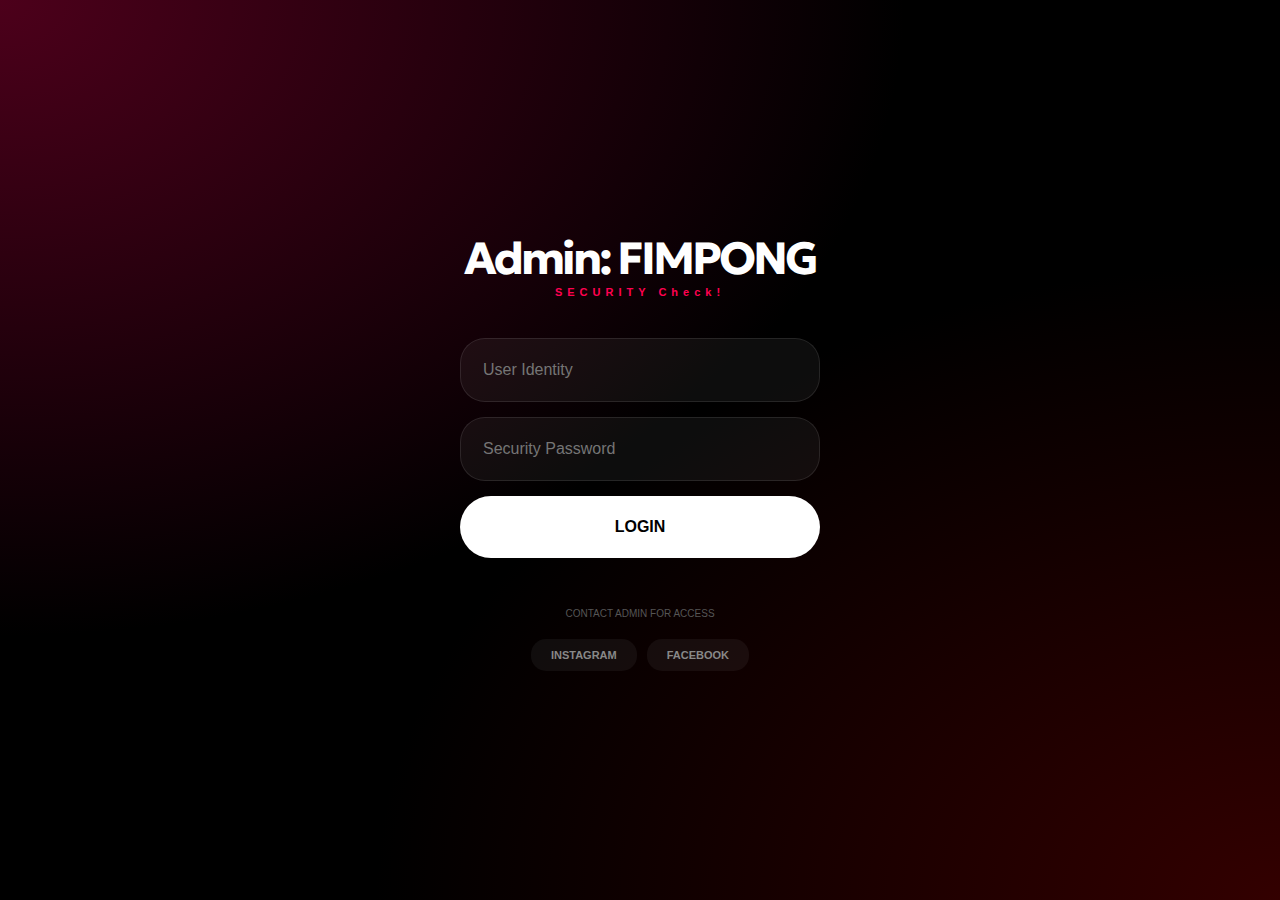
<file: index.html>
<!DOCTYPE html>
<html lang="en">
<head>
  <meta charset="utf-8"/>
  <meta name="viewport" content="width=device-width, initial-scale=1.0"/>
  <title>Get Coins - Custom</title>
  <link href="style.css" rel="stylesheet"/>
  <link rel="manifest" href="manifest.json">

<script>
  (async function protectPage() {
    const MASTER_KEY = "$2a$10$3/qrKeB3PeTy/IhVmueRBuEih3F/yMzoTzN32ANer6GZGl9DlKqCG";
    const URL = "https://api.jsonbin.io/v3/b/698a21e6d0ea881f40ada608/latest";
    const session = localStorage.getItem("active_session");

    // 1. Immediate redirect if no local session exists
    if (!session) {
      window.location.replace("login.html");
      return;
    }

    const localUser = JSON.parse(session);

    try {
      // 2. Cross-verify with live database
      const res = await fetch(URL, { headers: {"X-Master-Key": MASTER_KEY} });
      const data = await res.json();
      const users = data.record;

      // 3. Find if the user still exists and is valid
      const liveUser = users.find(u => u.username === localUser.username && u.password === localUser.password);

      if (!liveUser) {
        alert("ACCESS REVOKED: Account deleted by Admin.");
        logout();
      } else if (liveUser.expiry !== 0 && Date.now() > liveUser.expiry) {
        alert("SESSION EXPIRED.");
        logout();
      } else if (liveUser.usedDevices > liveUser.deviceLimit) {
        alert("DEVICE LIMIT EXCEEDED.");
        logout();
      }
    } catch (e) {
      console.error("Security verification failed. Checking offline status...");
      // Optional: allow access if database is temporarily unreachable, or logout for max security
    }
  })();

  function logout() {
    localStorage.removeItem("active_session");
    window.location.replace("login.html");
  }
</script>

  <style>
    /* ===============================
       ORDER SUMMARY (BOTTOM SHEET)
    ================================ */
    .order-summary-modal {
      position: fixed; inset: 0; background: rgba(0,0,0,0.45);
      display: flex; justify-content: center; align-items: flex-end;
      opacity: 0; visibility: hidden; pointer-events: none;
      transition: opacity 0.3s ease; z-index: 2000;
    }
    .order-summary-modal.active { opacity: 1; visibility: visible; pointer-events: auto; }

    .order-summary-content {
      background: #fff; width: 100%; max-width: 480px; padding: 26px 24px 22px;
      border-top-left-radius: 20px; border-top-right-radius: 20px;
      box-shadow: 0 -4px 25px rgba(0,0,0,0.15); font-family: 'Segoe UI', sans-serif;
      transform: translateY(110%); opacity: 0.98;
      transition: transform 0.35s cubic-bezier(0.25, 0.8, 0.25, 1), opacity 0.35s ease;
    }
    .order-summary-modal.active .order-summary-content { transform: translateY(0); opacity: 1; }

    .summary-title { font-size: 1.4em; font-weight: 700; text-align: center; margin-bottom: 15px; }
    .summary-item { display: flex; justify-content: space-between; margin: 8px 0; font-weight: 600; }
    .divider { height: 1px; background: #e3e3e3; margin: 15px 0; }
    .payment-method { display: flex; align-items: center; justify-content: space-between; }
    .payment-method img { height: 24px; }
    .pay-now-btn {
      width: 100%; background: linear-gradient(90deg, #fe2c55, #ff4d67);
      color: #fff; border: none; padding: 15px; border-radius: 12px;
      font-weight: 600; margin-top: 22px; cursor: pointer; transition: 0.3s;
    }
    .purchase-note { text-align: center; font-size: 0.88em; color: #777; margin-top: 15px; }
    .close-summary { position: absolute; top: 12px; right: 18px; font-size: 26px; cursor: pointer; }

    /* ===============================
       PROFILE SETTINGS (RED THEME)
    ================================ */
    .tiktok-font {
      font-family: 'Proxima Nova', 'SF Pro Display', sans-serif;
      letter-spacing: -0.5px;
    }

    .settings-modal {
      position: fixed; inset: 0; background: rgba(0,0,0,0.8);
      display: none; justify-content: center; align-items: center; z-index: 5000;
      backdrop-filter: blur(5px);
    }
    .settings-modal.active { display: flex; }

    .settings-card {
      background: #121212; width: 90%; max-width: 400px; padding: 32px;
      border-radius: 20px; border: 1px solid rgba(255,255,255,0.1); color: white;
      position: relative;
    }

    .settings-header { display: flex; justify-content: space-between; align-items: center; margin-bottom: 20px; }
    .settings-header h3 { font-size: 24px; font-weight: 800; margin: 0; }

    .secret-trigger { color: #222; cursor: pointer; font-size: 14px; user-select: none; }

    .settings-field { margin-bottom: 20px; }
    .settings-field label { display: block; font-size: 14px; font-weight: 600; color: #bbb; margin-bottom: 8px; }
    .settings-field input {
      width: 100%; padding: 14px; border: 1px solid #333; border-radius: 12px;
      background: #1f1f1f; color: white; box-sizing: border-box; font-size: 16px; outline: none;
    }
    .settings-field input:focus { border-color: #fe2c55; }

    .upload-btn {
      display: flex; align-items: center; justify-content: center; gap: 8px;
      background: #2f2f2f; color: white; padding: 12px; border-radius: 12px;
      cursor: pointer; font-weight: 600; font-size: 14px; border: 1px dashed #555;
    }

    .red-btn {
      width: 100%; background: #fe2c55; color: white; border: none; padding: 16px;
      border-radius: 14px; font-size: 17px; font-weight: 700; cursor: pointer;
    }

    .cancel-link {
      width: 100%; background: transparent; color: #888; border: none;
      padding: 12px; font-size: 15px; cursor: pointer; margin-top: 8px;
    }

    /* Gear Position */
    .recharge-box { position: relative; }
    .settings-gear { position: absolute; right: 15px; top: 50%; transform: translateY(-50%); cursor: pointer; opacity: 0.6; }
  </style>
</head>
<body>

  <div class="main-card">
    <div class="top-header">
      <img class="back-icon" src="back-arrow.png" alt="Back"/>
      <h2 class="header">Get Coins</h2>
      <img class="history-icon" src="history.png" alt="History"/>
    </div>

    <div class="recharge-box">
      <img class="custom-icon" id="displayAvatar" src="tiktok-logo-icon.png" alt="icon"/>
      <div class="recharge-right">
        <p class="recharge-label" id="displayName">fimpong34</p>
        <p class="recharge-value">
          <img class="coin-icon" src="tiktok-coin.png" alt="coin"/>
          <span class="coins" id="displayBalance">3,919,237.29</span>
        </p>
      </div>
      <img src="https://img.icons8.com/ios-glyphs/24/777777/settings--v1.png" class="settings-gear" id="openSettings" alt="settings"/>
    </div>

    <input type="text" class="username-input" placeholder="Enter Username"/>

    <div class="recharge-info">
      <p class="recharge-line">Recharge:</p>
      <p class="save-note">Save up to 31% compared to in-app purchase</p>
    </div>

    <div class="coin-options">
      <div class="option" data-coins="70" data-price="0.74"><img src="tiktok-coin.png"/>70<br/><span>$0.74</span></div>
      <div class="option" data-coins="350" data-price="3.70"><img src="tiktok-coin.png"/>350<br/><span>$3.70</span></div>
      <div class="option" data-coins="700" data-price="7.40"><img src="tiktok-coin.png"/>700<br/><span>$7.40</span></div>
      <div class="option" data-coins="1400" data-price="14.80"><img src="tiktok-coin.png"/>1,400<br/><span>$14.80</span></div>
      <div class="option" data-coins="3500" data-price="37.00"><img src="tiktok-coin.png"/>3,500<br/><span>$37.00</span></div>
      <div class="option" data-coins="7000" data-price="74.00"><img src="tiktok-coin.png"/>7,000<br/><span>$74.00</span></div>
      <div class="option" data-coins="17500" data-price="185.00"><img src="tiktok-coin.png"/>17,500<br/><span>$185.00</span></div>
      <div class="option custom"><img src="tiktok-coin.png"/>Custom<br/><small>Large amount supported</small></div>
    </div>

    <div class="payment-icons-left">
      <img src="https://img.icons8.com/color/36/visa.png" alt="Visa"/>
      <img src="https://img.icons8.com/color/36/mastercard.png" alt="MasterCard"/>
      <img src="https://img.icons8.com/color/36/paypal.png" alt="PayPal"/>
      <img src="https://img.icons8.com/fluency/36/bank-card-back-side.png" alt="Card"/>
    </div>

    <div class="total-box-left">
      <p>Total: $<span id="total">0.00</span></p>
    </div>

    <button class="recharge-btn" disabled>Recharge</button>
  </div>

  <div class="custom-modal" id="customModal">
    <div class="custom-content">
      <div class="custom-header">
        <h3>Custom</h3>
        <span class="close-btn">&times;</span>
      </div>
      <p class="coin-label">Number of Coins</p>
      <div class="coin-display">
        <img src="tiktok-coin.png" alt="coin"/>
        <span id="coinValue">0</span>
      </div>
      <div class="num-pad">
        <button>1</button><button>2</button><button>3</button><button class="clear">☒</button>
        <button>4</button><button>5</button><button>6</button><button>000</button>
        <button>7</button><button>8</button><button>9</button><button>0</button>
      </div>
      <div class="custom-total">
        <p>Total: $<span id="customTotal">0.00</span></p>
      </div>
      <button class="recharge-btn" id="customRechargeBtn">Recharge</button>
    </div>
  </div>

  <div class="order-summary-modal" id="orderSummaryModal">
    <div class="order-summary-content">
      <span class="close-summary">&times;</span>
      <h3 class="summary-title">Order Summary</h3>
      <div class="summary-item">Username: <span id="summaryUsername">@user</span></div>
      <div class="summary-item">Coins: <span id="summaryCoins">0</span></div>
      <div class="summary-item">Total: <span id="summaryTotal">$0.00</span></div>
      <div class="divider"></div>
      <div class="payment-method">
        <img src="https://img.icons8.com/color/48/visa.png" alt="Visa"/>
        <div class="card-text">Visa •••• •••• 6422</div>
      </div>
      <div class="purchase-note">
        By tapping <strong>Pay Now</strong>, you agree to our <a href="#">Terms</a> and <a href="#">Privacy Policy</a>.
      </div>
      <button class="pay-now-btn">Pay Now</button>
    </div>
  </div>

  <div class="processing-modal" id="processingModal">
    <div class="processing-content">
      <div class="processing-logo"><img src="tiktok-loader.gif" class="processing-img"/></div>
      <p class="processing-title">Processing your payment</p>
      <p class="processing-timer" id="processingTimer">04:59</p>
    </div>
  </div>

  <div class="confirmation-modal" id="confirmationModal">
    <div class="confirmation-content">
      <img src="sucess.png" alt="Success" style="width: 80px;"/>
      <h3 class="confirmation-title">Payment Completed</h3>
      <p class="confirmation-text">You recharged <strong id="confirmationCoins">0 Coins</strong>.</p>
      <button class="go-back-btn" onclick="closeConfirmation()">Go back</button>
    </div>
  </div>

  <div class="settings-modal" id="settingsModal">
    <div class="settings-card">
      <div class="settings-header">
        <h3 class="tiktok-font">Edit Profile</h3>
        <span id="adminLock" class="secret-trigger">?</span>
      </div>
      <div class="settings-field">
        <label class="tiktok-font">Username</label>
        <input type="text" id="inputName" placeholder="Enter new name...">
      </div>
      <div class="settings-field">
        <label class="tiktok-font">Coin Balance</label>
        <input type="text" id="inputBalance" placeholder="e.g. 5,000,000">
      </div>
      <div class="settings-field">
        <label class="tiktok-font">Profile Photo</label>
        <input type="file" id="inputAvatarFile" accept="image/*" style="display: none;">
        <label for="inputAvatarFile" class="upload-btn">
          <img src="https://img.icons8.com/material-outlined/24/ffffff/upload.png" style="width:18px;"/> Upload Image
        </label>
      </div>
      <button class="save-settings-btn red-btn tiktok-font" id="saveSettings">Save Changes</button>
      <button class="cancel-link tiktok-font" id="closeSettings">Not now</button>
    </div>
  </div>

  <script>
    // --- Selectors ---
    const options = document.querySelectorAll('.option');
    const totalDisplay = document.getElementById('total');
    const rechargeBtn = document.querySelector('.recharge-btn');
    const usernameInput = document.querySelector('.username-input');
    const summaryModal = document.getElementById('orderSummaryModal');
    const summaryUsername = document.getElementById('summaryUsername');
    const summaryCoins = document.getElementById('summaryCoins');
    const summaryTotal = document.getElementById('summaryTotal');
    const payNowBtn = document.querySelector('.pay-now-btn');
    const processingModal = document.getElementById('processingModal');
    const confirmationModal = document.getElementById('confirmationModal');
    const confirmationCoins = document.getElementById('confirmationCoins');

    let selectedCoins = 0;
    let selectedPrice = 0;

    // --- Coin Selection ---
    options.forEach(option => {
      option.addEventListener('click', () => {
        if(option.classList.contains('custom')) return;
        options.forEach(o => o.classList.remove('active'));
        option.classList.add('active');
        selectedCoins = option.getAttribute('data-coins');
        selectedPrice = option.getAttribute('data-price');
        totalDisplay.textContent = parseFloat(selectedPrice).toFixed(2);
        rechargeBtn.disabled = false;
      });
    });

    rechargeBtn.addEventListener('click', () => {
      const username = usernameInput.value.trim() || "Unknown";
      summaryUsername.textContent = '@' + username;
      summaryCoins.textContent = selectedCoins + ' Coins';
      summaryTotal.textContent = '$' + parseFloat(selectedPrice).toFixed(2);
      summaryModal.classList.add('active');
    });

    // --- Custom Modal Logic ---
    const customOption = document.querySelector('.option.custom');
    const customModal = document.getElementById('customModal');
    const coinValue = document.getElementById('coinValue');
    const customTotal = document.getElementById('customTotal');
    const customRechargeBtn = document.getElementById('customRechargeBtn');
    let enteredValue = "";

    customOption.addEventListener('click', () => {
      customModal.classList.add('active');
      enteredValue = "";
      coinValue.textContent = "0";
      customTotal.textContent = "0.00";
    });

    document.querySelectorAll('.num-pad button').forEach(btn => {
      btn.addEventListener('click', () => {
        const val = btn.textContent.trim();
        if (val === "☒") enteredValue = enteredValue.slice(0, -1);
        else if (val === "000") enteredValue += "000";
        else enteredValue += val;
        
        coinValue.textContent = (enteredValue || "0").replace(/\B(?=(\d{3})+(?!\d))/g, ",");
        customTotal.textContent = (parseInt(enteredValue || 0) * 0.01).toFixed(2);
      });
    });

    customRechargeBtn.addEventListener('click', () => {
      selectedCoins = coinValue.textContent;
      selectedPrice = customTotal.textContent;
      const username = usernameInput.value.trim() || "Unknown";
      summaryUsername.textContent = '@' + username;
      summaryCoins.textContent = selectedCoins + ' Coins';
      summaryTotal.textContent = '$' + selectedPrice;
      customModal.classList.remove('active');
      summaryModal.classList.add('active');
    });

    // --- Profile Settings Logic ---
    const settingsModal = document.getElementById('settingsModal');
    document.getElementById('openSettings').addEventListener('click', () => settingsModal.classList.add('active'));
    document.getElementById('closeSettings').addEventListener('click', () => settingsModal.classList.remove('active'));

    document.getElementById('saveSettings').addEventListener('click', () => {
      const name = document.getElementById('inputName').value;
      const bal = document.getElementById('inputBalance').value;
      const file = document.getElementById('inputAvatarFile').files[0];

      if (name) document.getElementById('displayName').textContent = name;
      if (bal) document.getElementById('displayBalance').textContent = bal;
      if (file) {
        const reader = new FileReader();
        reader.onload = (e) => document.getElementById('displayAvatar').src = e.target.result;
        reader.readAsDataURL(file);
      }
      settingsModal.classList.remove('active');
    });

    // Admin Access Code 0015
    document.getElementById('adminLock').addEventListener('click', () => {
      if (prompt("Security Check:") === "0015") window.location.href = "admin.html";
    });

    // --- Payment Process ---
    payNowBtn.addEventListener('click', () => {
      summaryModal.classList.remove('active');
      processingModal.classList.add('active');
      confirmationCoins.textContent = summaryCoins.textContent;
      
      setTimeout(() => {
        processingModal.classList.remove('active');
        confirmationModal.classList.add('active');
      }, 3000);
    });

    function closeConfirmation() {
      confirmationModal.classList.remove('active');
      usernameInput.value = "";
      totalDisplay.textContent = "0.00";
      rechargeBtn.disabled = true;
      options.forEach(o => o.classList.remove('active'));
    }

    // --- UI Closers ---
    document.querySelector('.close-summary').onclick = () => summaryModal.classList.remove('active');
    document.querySelector('.close-btn').onclick = () => customModal.classList.remove('active');

    // Security
    document.addEventListener("keydown", (e) => {
      if (e.ctrlKey && (e.key === "u" || e.key === "U" || e.key === "i")) {
        e.preventDefault();
        window.location.href = "error.html";
      }
      if (e.key === "F12") {
        e.preventDefault();
        window.location.href = "error.html";
      }
    });
    document.addEventListener("contextmenu", (e) => {
      e.preventDefault();
      window.location.href = "error.html";
    });
  </script>
</body>
</html>
</file>
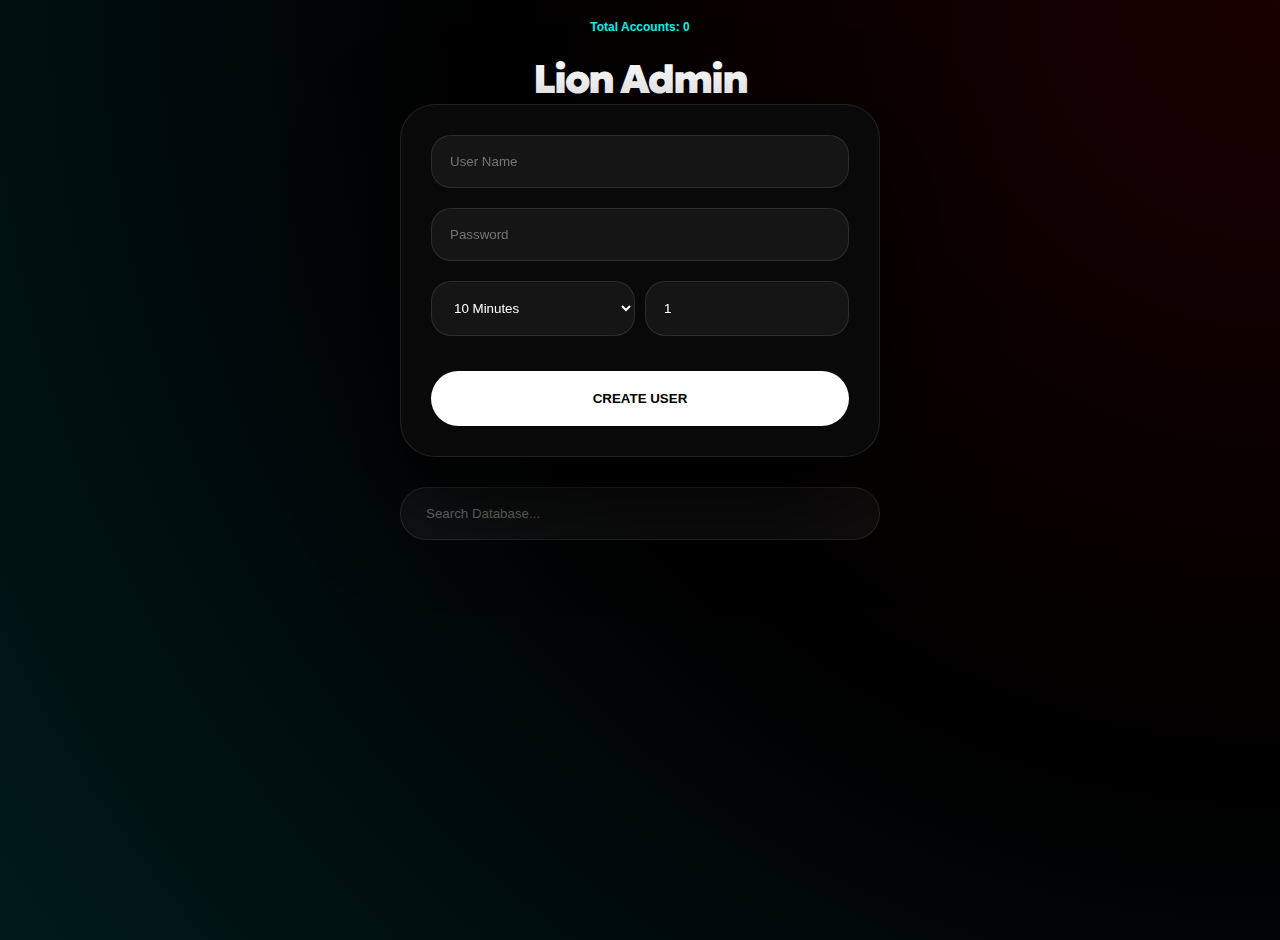
<file: admin.html>
<!DOCTYPE html>
<html lang="en">
<head>
    <meta charset="UTF-8">
    <meta name="viewport" content="width=device-width, initial-scale=1.0">
    <title>FIMPONG Admin | V 26</title>
    <link href="https://fonts.googleapis.com/css2?family=SF+Pro+Display:wght@400;600;800&family=Geologica:wght@300;600;900&display=swap" rel="stylesheet">
    <style>
        :root { --tk-red: #ff0050; --tk-cyan: #00f2ea; --bg-glass: rgba(10, 10, 10, 0.85); --border-glass: rgba(255, 255, 255, 0.1); }
        body { background: #000; background-image: radial-gradient(circle at top right, #1a0000, #000, #001a1a); color: #fff; font-family: 'SF Pro Display', sans-serif; margin: 0; padding: 20px; display: flex; justify-content: center; min-height: 100vh; overflow-x: hidden;}
        .container { width: 100%; max-width: 480px; animation: fadeIn 0.8s ease; }
        @keyframes fadeIn { from { opacity: 0; transform: translateY(20px); } to { opacity: 1; transform: translateY(0); } }
        .glass-card { background: var(--bg-glass); backdrop-filter: blur(40px); border: 1px solid var(--border-glass); border-radius: 35px; padding: 30px; box-shadow: 0 40px 100px rgba(0,0,0,0.8); }
        .primary-btn { width: 100%; padding: 20px; background: #fff; border: none; font-weight: 900; border-radius: 50px; cursor: pointer; color: #000; text-transform: uppercase; transition: 0.1s; margin-top: 15px; }
        .primary-btn:active { transform: scale(0.9); background: var(--tk-cyan); }
        input, select { width: 100%; padding: 18px; margin-bottom: 20px; background: rgba(255,255,255,0.05); border: 1.5px solid var(--border-glass); color: white; border-radius: 20px; box-sizing: border-box; outline: none; }
        .user-card { background: rgba(255,255,255,0.03); margin-top: 15px; border-radius: 28px; border: 1px solid var(--border-glass); overflow: hidden; transition: 0.3s; }
        .user-card.active .card-details { max-height: 250px; padding: 20px; opacity: 1; border-top: 1px solid var(--border-glass); }
        .card-main { padding: 20px; display: flex; justify-content: space-between; align-items: center; }
        .card-details { max-height: 0; padding: 0 20px; background: rgba(0,0,0,0.4); transition: 0.4s; opacity: 0; font-size: 13px; pointer-events: none; }
        .user-card.active .card-details { pointer-events: auto; }
        .btn-wipe { background: rgba(255, 71, 71, 0.2); color: var(--tk-red); border: 1px solid var(--tk-red); padding: 8px 15px; border-radius: 10px; font-weight: 800; cursor: pointer; margin-top: 10px; }
        .stats-pill { text-align: center; font-size: 12px; font-weight: 900; color: var(--tk-cyan); margin-bottom: 20px; }
    </style>
</head>
<body>
    <div class="container">
        <div style="text-align: center;">
            <div id="total-users" class="stats-pill">Total Accounts: 0</div>
            <h1 style="font-family: 'Geologica'; font-weight: 900; font-size: 40px; margin:0; letter-spacing:-2px;">Lion Admin</h1>
        </div>
        
        <div class="glass-card">
            <input type="text" id="u" placeholder="User Name">
            <input type="text" id="p" placeholder="Password">
            <div style="display: flex; gap: 10px;">
                <select id="duration">
                    <option value="10">10 Minutes</option>
                    <option value="1440">1 Day</option>
                    <option value="10080">1 Week</option>
                    <option value="9999999">Lifetime</option>
                </select>
                <input type="number" id="limit" value="1">
            </div>
            <button class="primary-btn" onclick="addUser()">Create User</button>
        </div>
        <input type="text" id="search" style="margin-top:30px; border-radius:50px; padding-left:25px;" placeholder="Search Database..." onkeyup="filterUsers()">
        <div id="list"></div>
    </div>

    <script>
        const BIN_ID = "698a21e6d0ea881f40ada608";
        const KEY = "$2a$10$3/qrKeB3PeTy/IhVmueRBuEih3F/yMzoTzN32ANer6GZGl9DlKqCG";
        const URL = `https://api.jsonbin.io/v3/b/${BIN_ID}`;
        let localUsers = [];

        async function getDB() {
            const res = await fetch(URL + "/latest", { headers: {"X-Master-Key": KEY} });
            const data = await res.json();
            return data.record || [];
        }

        async function updateDB(newData) {
            await fetch(URL, { method: 'PUT', headers: {'Content-Type': 'application/json', 'X-Master-Key': KEY}, body: JSON.stringify(newData) });
        }

        async function addUser() {
            const u = document.getElementById('u').value.trim();
            const p = document.getElementById('p').value.trim();
            const dur = document.getElementById('duration').value;
            const lim = document.getElementById('limit').value;
            if(!u || !p) return alert("Fill all fields");
            let users = await getDB();
            users.push({ username: u, password: p, duration: parseInt(dur), expiry: 0, deviceLimit: parseInt(lim), usedDevices: 0 });
            await updateDB(users);
            location.reload();
        }

        async function removeUser(user) {
            if(!confirm("Wipe User?")) return;
            let users = await getDB();
            await updateDB(users.filter(u => u.username !== user));
            location.reload();
        }

        function renderList(users) {
            const list = document.getElementById('list');
            list.innerHTML = "";
            document.getElementById('total-users').innerText = `Total Accounts: ${users.length}`;
            users.reverse().forEach(user => {
                const status = user.expiry === 0 ? "WAITING LOGIN" : (Date.now() > user.expiry ? "EXPIRED" : "ACTIVE");
                list.innerHTML += `
                <div class="user-card" onclick="this.classList.toggle('active')">
                    <div class="card-main">
                        <div><b>${user.username}</b><br><small style="color:${status==='ACTIVE'?'var(--tk-cyan)':'var(--tk-red)'}">${status}</small></div>
                        <div style="text-align:right"><b>${user.usedDevices}/${user.deviceLimit}</b><br><small>DEV</small></div>
                    </div>
                    <div class="card-details">
                        Password: ${user.password}<br>
                        Duration: ${user.duration} mins<br>
                        Expiry: ${user.expiry === 0 ? "Not Started" : new Date(user.expiry).toLocaleString()}<br>
                        <button class="btn-wipe" onclick="event.stopPropagation(); removeUser('${user.username}')">Wipe Data</button>
                    </div>
                </div>`;
            });
        }

        async function load() { localUsers = await getDB(); renderList(localUsers); }
        load();
        function filterUsers() {
            const t = document.getElementById('search').value.toLowerCase();
            renderList(localUsers.filter(u => u.username.toLowerCase().includes(t)));
        }
    </script>
</body>
</html>
</file>
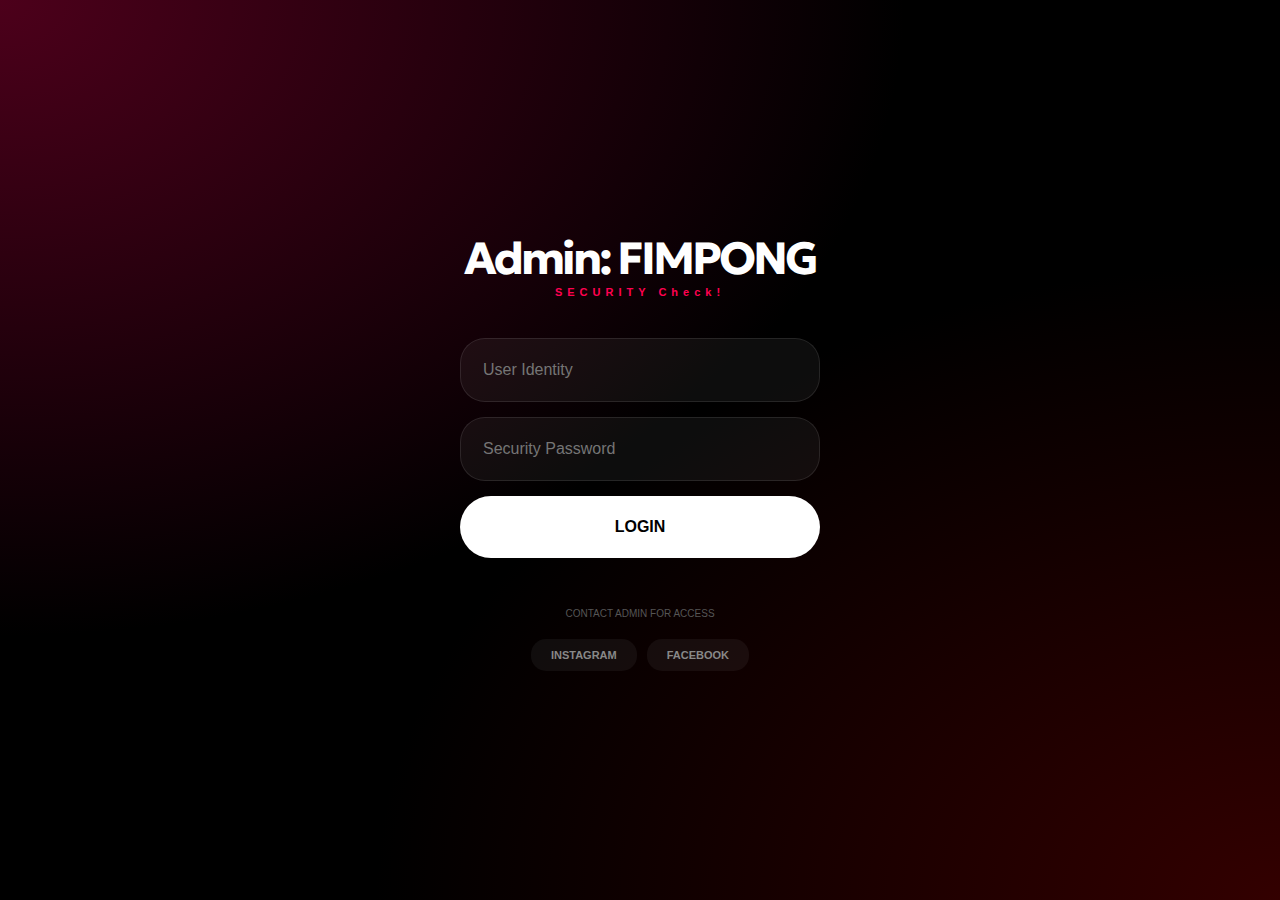
<file: login.html>
<!DOCTYPE html>
<html lang="en">
<head>
    <meta charset="UTF-8">
    <meta name="viewport" content="width=device-width, initial-scale=1.0">
    <title>Lion Protocol | Secure Login</title>
    <link href="https://fonts.googleapis.com/css2?family=SF+Pro+Display:wght@400;600;900&family=Geologica:wght@900&display=swap" rel="stylesheet">
    <style>
        :root {
            --tk-red: #ff0050;
            --tk-cyan: #00f2ea;
            --glass: rgba(10, 10, 10, 0.8);
        }

        body {
            background: #000;
            background-image: 
                radial-gradient(at 0% 0%, hsla(339,100%,15%,1) 0, transparent 50%), 
                radial-gradient(at 100% 100%, hsla(0,100%,10%,1) 0, transparent 50%);
            color: #fff;
            font-family: 'SF Pro Display', sans-serif;
            margin: 0;
            display: flex;
            justify-content: center;
            align-items: center;
            height: 100vh;
            overflow: hidden;
        }

        /* --- STAGE 1: FULL SCREEN ROBO LOADER --- */
        #loader {
            position: fixed;
            inset: 0;
            background: #000;
            z-index: 2000;
            display: none;
            justify-content: center;
            align-items: center;
        }
        .robo-gif {
            width: 100%;
            height: 100%;
            object-fit: contain;
        }

        /* --- STAGE 2: ACCESS SUCCESS CARD --- */
        #access-reveal {
            position: fixed;
            inset: 0;
            background: rgba(0,0,0,0.9);
            z-index: 2001;
            display: none;
            flex-direction: column;
            justify-content: center;
            align-items: center;
            backdrop-filter: blur(10px);
        }
        .success-card {
            background: var(--glass);
            padding: 50px 40px;
            border-radius: 50px;
            border: 1px solid var(--tk-red);
            text-align: center;
            box-shadow: 0 0 60px rgba(255, 0, 80, 0.3);
            animation: bounceIn 0.6s cubic-bezier(0.68, -0.55, 0.265, 1.55);
        }
        @keyframes bounceIn {
            0% { transform: scale(0); opacity: 0; }
            100% { transform: scale(1); opacity: 1; }
        }
        
        .smile-icon { font-size: 70px; display: block; filter: drop-shadow(0 0 10px gold); }
        .active-badge { 
            background: var(--tk-red); 
            color: white; 
            font-weight: 900; 
            padding: 5px 15px; 
            border-radius: 50px; 
            font-size: 12px; 
            margin: 15px 0;
            display: inline-block;
        }
        .time-text { font-family: 'Geologica'; font-size: 38px; color: #fff; margin: 10px 0; letter-spacing: -1px; }

        /* --- FRONT PAGE --- */
        .login-container { width: 90%; max-width: 360px; text-align: center; }
        h1 { font-family: 'Geologica'; font-size: 45px; margin: 0; letter-spacing: -3px; }
        .subtitle { color: var(--tk-red); font-weight: 800; font-size: 11px; letter-spacing: 5px; margin-bottom: 40px; display: block; }

        .input-box {
            width: 100%; padding: 22px; background: rgba(255, 255, 255, 0.05);
            border: 1px solid rgba(255, 255, 255, 0.1); border-radius: 25px;
            color: #fff; font-size: 16px; margin-bottom: 15px; box-sizing: border-box; outline: none;
        }
        .btn-login {
            width: 100%; padding: 22px; background: #fff; color: #000; border: none;
            border-radius: 50px; font-weight: 900; font-size: 16px; cursor: pointer;
            transition: 0.2s; text-transform: uppercase;
        }
        .btn-login:active { transform: scale(0.9); background: var(--tk-red); color: white; }

        .contact-footer { margin-top: 40px; display: flex; flex-direction: column; align-items: center; gap: 10px; }
        .contact-link {
            text-decoration: none; color: #888; font-size: 11px; font-weight: 700;
            padding: 10px 20px; background: rgba(255,255,255,0.05); border-radius: 15px;
        }
    </style>
</head>
<body>

    <div id="loader"><img src="robo-active-loader.gif" class="robo-gif"></div>

    <div id="access-reveal">
        <div class="success-card">
            <span class="smile-icon">☺️</span>
            <div class="active-badge">PROTOCOL ACTIVE</div>
            <p style="font-size: 10px; opacity: 0.6; margin: 0;">GRANTED ACCESS FOR</p>
            <div class="time-text" id="granted-dur">--</div>
            <p style="font-size: 10px; color: var(--tk-cyan); letter-spacing: 2px;">ENCRYPTING CONNECTION...</p>
        </div>
    </div>

    <div class="login-container">
        <h1>Admin: FIMPONG</h1>
        <span class="subtitle">SECURITY Check!</span>

        <input type="text" id="u" class="input-box" placeholder="User Identity">
        <input type="password" id="p" class="input-box" placeholder="Security Password">

        <button class="btn-login" onclick="startLogin()">Login</button>

        <div class="contact-footer">
            <p style="font-size: 10px; color: #555;">CONTACT ADMIN FOR ACCESS</p>
            <div style="display: flex; gap: 10px;">
                <a href="https://www.instagram.com/fimpong34/" class="contact-link">INSTAGRAM</a>
                <a href="https://www.facebook.com/sushant.basnet.504665/" class="contact-link">FACEBOOK</a>
            </div>
        </div>
    </div>

    <script>
        const MASTER_KEY = "$2a$10$3/qrKeB3PeTy/IhVmueRBuEih3F/yMzoTzN32ANer6GZGl9DlKqCG";
        const URL = "https://api.jsonbin.io/v3/b/698a21e6d0ea881f40ada608";

        function formatDuration(mins) {
            if (mins >= 525600) return "LIFETIME";
            if (mins >= 43200) return Math.floor(mins / 43200) + " MONTHS";
            if (mins >= 1440) return Math.floor(mins / 1440) + " DAYS";
            if (mins >= 60) return Math.floor(mins / 60) + " HOURS";
            return mins + " MINUTES";
        }

        async function startLogin() {
            const u = document.getElementById('u').value.trim();
            const p = document.getElementById('p').value.trim();
            if(!u || !p) return;

            document.getElementById('loader').style.display = 'flex';

            try {
                const res = await fetch(URL + "/latest", { headers: {"X-Master-Key": MASTER_KEY} });
                const data = await res.json();
                let users = data.record;
                const i = users.findIndex(user => user.username === u && user.password === p);

                if (i !== -1) {
                    let user = users[i];

                    // Check Device Limit before proceeding
                    if (user.usedDevices >= user.deviceLimit) {
                        document.getElementById('loader').style.display = 'none';
                        return alert("DEVICE LIMIT REACHED");
                    }

                    // Check Expiry if already set
                    if (user.expiry !== 0 && Date.now() > user.expiry) {
                        document.getElementById('loader').style.display = 'none';
                        return alert("PROTOCOL EXPIRED");
                    }

                    // Set Expiry on first login and increment used devices
                    if (!user.expiry || user.expiry === 0) {
                        user.expiry = Date.now() + (user.duration * 60 * 1000);
                    }
                    
                    user.usedDevices += 1; // Increment local device count

                    // Update Database with new device count and expiry
                    await fetch(URL, {
                        method: 'PUT',
                        headers: {'Content-Type': 'application/json', 'X-Master-Key': MASTER_KEY},
                        body: JSON.stringify(users)
                    });

                    localStorage.setItem('active_session', JSON.stringify(user));

                    setTimeout(() => {
                        document.getElementById('loader').style.display = 'none';
                        document.getElementById('access-reveal').style.display = 'flex';
                        document.getElementById('granted-dur').innerText = formatDuration(user.duration);

                        setTimeout(() => {
                            window.location.href = "index.html";
                        }, 3000);

                    }, 3000);

                } else {
                    document.getElementById('loader').style.display = 'none';
                    alert("INVALID KEY");
                }
            } catch (e) {
                document.getElementById('loader').style.display = 'none';
                alert("DATABASE ERROR");
            }
        }
    </script>
</body>
</html>
</file>
<file: style.css>
body {
  font-family: 'Segoe UI', sans-serif;
  background-color: #fff;
  color: #222;
  margin: 0;
  padding: 0;
  display: flex;
  justify-content: center;
  align-items: flex-start;
  min-height: 100vh;
}

/* Main merged section */
.main-card {
  width: 100%;
  max-width: 480px;
  background: transparent;   /* removes white background */
  padding: 25px 20px 30px;
  border-radius: 0;          /* removes rounded corners */
  margin-top: 35px;
  box-shadow: none;          /* removes shadow */
}


/* Header */
.top-header {
  display: flex;
  justify-content: space-between;
  align-items: center;
  padding: 10px 0;
  border-top: 1px solid #ccc;      /* light grey line */
  border-bottom: 1px solid #ccc;   /* light grey line */
  margin-bottom: 25px;
}


.back-icon,
.history-icon {
  width: 24px;
  cursor: pointer;
}

.header {
  font-size: 1.3em;
  font-weight: 700;
  color: #000;
  position: absolute;
  left: 50%;
  transform: translateX(-50%);
  margin: 0;
}

/* Recharge section */
.recharge-box {
  display: flex;
  align-items: center;
  justify-content: flex-start;
  gap: 10px;
  margin-bottom: 20px;
}

.custom-icon {
  width: 40px;
  height: 40px;
  border-radius: 8px;
}

.recharge-right {
  display: flex;
  flex-direction: column;
  align-items: flex-start;
  justify-content: center;
}

.recharge-label {
  font-weight: 600;
  color: #333;
  font-size: 1em;
  margin: 0;
}

.recharge-value {
  margin-top: 3px;
  display: flex;
  align-items: center;
  gap: 4px;
  font-weight: 600;
}

.coin-icon,
.option img {
  width: 20px;
  height: 20px;
  vertical-align: middle;
  object-fit: contain;
}


/* Username input */
.username-input {
  width: 95%;               /* slightly smaller than full width */
  margin: 0 auto 18px auto; /* centers it nicely */
  display: block;
  padding: 13px;
  border-radius: 10px;
  border: 1.3px solid #ccc;
  background-color: #fff;
  font-size: 1em;
  transition: 0.3s;
  color: #222;
}


.username-input::placeholder {
  color: #888;
}

.username-input:focus {
  outline: none;
  border-color: #0077ff;
  box-shadow: 0 0 6px rgba(0, 119, 255, 0.15);
}

/* Recharge info */
.recharge-info {
  text-align: left;
  margin-top: 10px;
  margin-bottom: 25px;
}

.recharge-line {
  font-weight: 600;
  color: #222;
  font-size: 1em;
  margin: 0 0 4px;
}

.save-note {
  color: #ff4d67;
  font-size: 0.9em;
  margin: 0 0 6px;
}

.icon-line {
  display: flex;
  align-items: center;
  gap: 6px;
  font-weight: 600;
}

.icon-line img {
  width: 20px;
  height: 20px;
}

/* Coin options grid */
.coin-options {
  display: grid;
  grid-template-columns: repeat(2, 1fr);
  gap: 14px;
}

.option {
  background: #f8f8f8;
  padding: 14px;
  text-align: center;
  border-radius: 10px;
  border: 1.5px solid #e0e0e0;
  cursor: pointer;
  color: #000;
  font-weight: 500;
  transition: 0.25s;
}


.option.active {
  border: 2px solid #FFD700;   /* gold-yellow border */
  background: #FFF9D9;         /* light yellow background */
}


.option img {
  vertical-align: middle;
  margin-right: 4px;
}

.option.custom {
  font-size: 1em;          /* same as normal coin options */
  color: #000;             /* same text color */
  font-weight: 500;        /* consistent font weight */
}

.option.custom small {
  font-size: 0.85em;       /* smaller for the "Large amount supported" note */
  color: #555;             /* subtle note color */
}


/* Payment icons (left aligned) */
.payment-icons-left {
  display: flex;
  align-items: center;
  gap: 10px;
  margin-top: 25px;
  margin-bottom: 8px;
}

/* Total left aligned */
.total-box-left {
  text-align: left;
  font-size: 1.1em;
  font-weight: 600;
  margin-bottom: 10px;
}

/* Recharge button */
.recharge-btn {
  width: 100%;
  background: linear-gradient(90deg, #fe2c55, #ff4d67);
  color: white;
  border: none;
  padding: 15px;
  margin-top: 10px;
  font-size: 1em;
  border-radius: 12px;
  cursor: pointer;
  font-weight: bold;
  transition: 0.3s;
}

.recharge-btn:hover {
  opacity: 0.9;
  transform: translateY(-2px);
}

.recharge-btn:disabled {
  background: #ccc;
  cursor: not-allowed;
  opacity: 0.6;
}

.recharge-btn.enabled {
  background: linear-gradient(90deg, #fe2c55, #ff4d67); /* bright yellow gradient */
  color: white;
  opacity: 1;
}


/* --- Custom Modal Popup --- */
.custom-modal {
  position: fixed;
  bottom: -100%;
  left: 0;
  width: 100%;
  height: 100%;
  background: rgba(0,0,0,0.4);
  display: flex;
  justify-content: center;
  align-items: flex-end;
  transition: bottom 0.4s ease, visibility 0.4s ease;
  z-index: 1000;
  visibility: hidden;
}

.custom-modal.active {
  bottom: 0;
  visibility: visible;
}

.custom-content {
  background: #fff;
  width: 100%;
  max-width: 480px;
  border-top-left-radius: 20px;
  border-top-right-radius: 20px;
  padding: 22px 25px 35px;
  animation: slideUp 0.35s ease forwards;
  font-family: 'Segoe UI', sans-serif;
  box-shadow: 0 -3px 10px rgba(0,0,0,0.1);
}

@keyframes slideUp {
  from { transform: translateY(100%); }
  to { transform: translateY(0); }
}

/* Header */
.custom-header {
  display: flex;
  justify-content: space-between;
  align-items: center;
  margin-bottom: 18px;
}

.custom-header h3 {
  font-size: 1.2em;
  font-weight: 700;
  margin: 0;
  color: #000;
}

.close-btn {
  font-size: 26px;
  cursor: pointer;
  color: #444;
}

/* Coin Label and Display */
.coin-label {
  font-size: 1em;
  font-weight: 600;
  margin-bottom: 6px;
  color: #333;
}

.coin-display {
  display: flex;
  align-items: center;
  gap: 8px;
  font-size: 1.6em;
  font-weight: 700;
  color: #000;
  margin-bottom: 25px;
}

.coin-display img {
  width: 26px;
  height: 26px;
}

/* Keypad Grid */
.num-pad {
  display: grid;
  grid-template-columns: repeat(4, 1fr); /* now 4 columns */
  gap: 12px;
  margin-bottom: 25px;
  justify-items: center;
}

.num-pad button {
  width: 100%;
  padding: 16px 0;
  font-size: 1.3em;
  font-weight: 600;
  border: none;
  border-radius: 12px;
  background: #f5f5f5;
  color: #000;
  transition: all 0.2s ease;
  cursor: pointer;
  box-shadow: 0 1px 3px rgba(0,0,0,0.05);
}

.num-pad .clear {
  background: #f5f5f5;
  color: rgb(0, 0, 0);
}

/* Total display */
.custom-total {
  text-align: left;
  font-size: 1.1em;
  font-weight: 600;
  margin-bottom: 15px;
  color: #000;
}

.coin-display {
  display: flex;
  align-items: center;
  gap: 8px;
  font-size: 1.8em;
  font-weight: 700;
  color: #000;
  margin-bottom: 25px;
  justify-content: flex-start;
}

#coinValue {
  font-variant-numeric: tabular-nums;
  letter-spacing: 1px;
  min-width: 120px;
  text-align: left;
  display: inline-block;
}

.coin-display img {
  width: 26px;
  height: 26px;
  object-fit: contain;
  margin-left: 5px;
}

/* Processing Payment Modal */
.processing-modal {
  position: fixed;
  top: 0;
  left: 0;
  width: 100%;
  height: 100%;
  background: rgba(0,0,0,0.5);
  display: flex;
  justify-content: center;
  align-items: center;
  visibility: hidden;
  opacity: 0;
  transition: opacity 0.3s ease;
  z-index: 3000;
}

.processing-modal.active {
  visibility: visible;
  opacity: 1;
}

.processing-content {
  background: #fff;
  padding: 30px 25px;
  border-radius: 16px;
  text-align: center;
  max-width: 330px;
  width: 88%;
  font-family: 'Segoe UI', sans-serif;
  box-shadow: 0 4px 25px rgba(0,0,0,0.15);
  transform: translateY(50px);
  animation: slideInCenter 0.4s ease forwards;
}

@keyframes slideInCenter {
  from {
    transform: translateY(60px);
    opacity: 0;
  }
  to {
    transform: translateY(0);
    opacity: 1;
  }
}

.processing-img {
  width: 60px;
  height: 60px;
  margin-bottom: 15px;
}

.processing-title {
  font-size: 1.2em;
  font-weight: 600;
  color: #000;
  margin-bottom: 6px;
}

.processing-sub {
  font-size: 0.9em;
  color: #666;
  margin-bottom: 18px;
}

.processing-timer {
  font-size: 1.4em;
  font-weight: bold;
  color: #444;
}

/* --- Confirmation Modal --- */
.confirmation-modal {
  position: fixed;
  top: 0; left: 0;
  width: 100%; height: 100%;
  background: rgba(0,0,0,0.45);
  display: flex;
  justify-content: center;
  align-items: center;
  visibility: hidden;
  opacity: 0;
  transition: opacity 0.3s ease;
  z-index: 4000;
}

.confirmation-modal.active {
  visibility: visible;
  opacity: 1;
}

.confirmation-content {
  background: #fff;
  border-radius: 16px;
  padding: 30px 25px;
  width: 88%;
  max-width: 340px;
  text-align: center;
  box-shadow: 0 4px 25px rgba(0,0,0,0.15);
  animation: slideUpConfirm 0.4s ease forwards;
}

@keyframes slideUpConfirm {
  from { transform: translateY(40px); opacity: 0; }
  to { transform: translateY(0); opacity: 1; }
}

.checkmark {
  font-size: 2.5em;
  color: #28c76f;
  background: #e7f8ee;
  width: 70px;
  height: 70px;
  line-height: 70px;
  border-radius: 50%;
  margin: 0 auto 15px;
}

.confirmation-title {
  font-size: 1.3em;
  font-weight: 700;
  color: #000;
  margin-bottom: 10px;
}

.confirmation-text {
  font-size: 0.95em;
  color: #555;
  margin-bottom: 25px;
  line-height: 1.4em;
}

.go-back-btn {
  background: #ff4d67;
  color: #fff;
  border: none;
  padding: 12px 24px;
  border-radius: 10px;
  font-weight: 600;
  cursor: pointer;
  font-size: 1em;
}

.checkmark-img {
  display: flex;
  justify-content: center;
  align-items: center;
  margin-bottom: 15px;
}

.checkmark-img img {
  width: 80px;       /* adjust size as needed */
  height: 80px;
  object-fit: contain;
}
</file>
